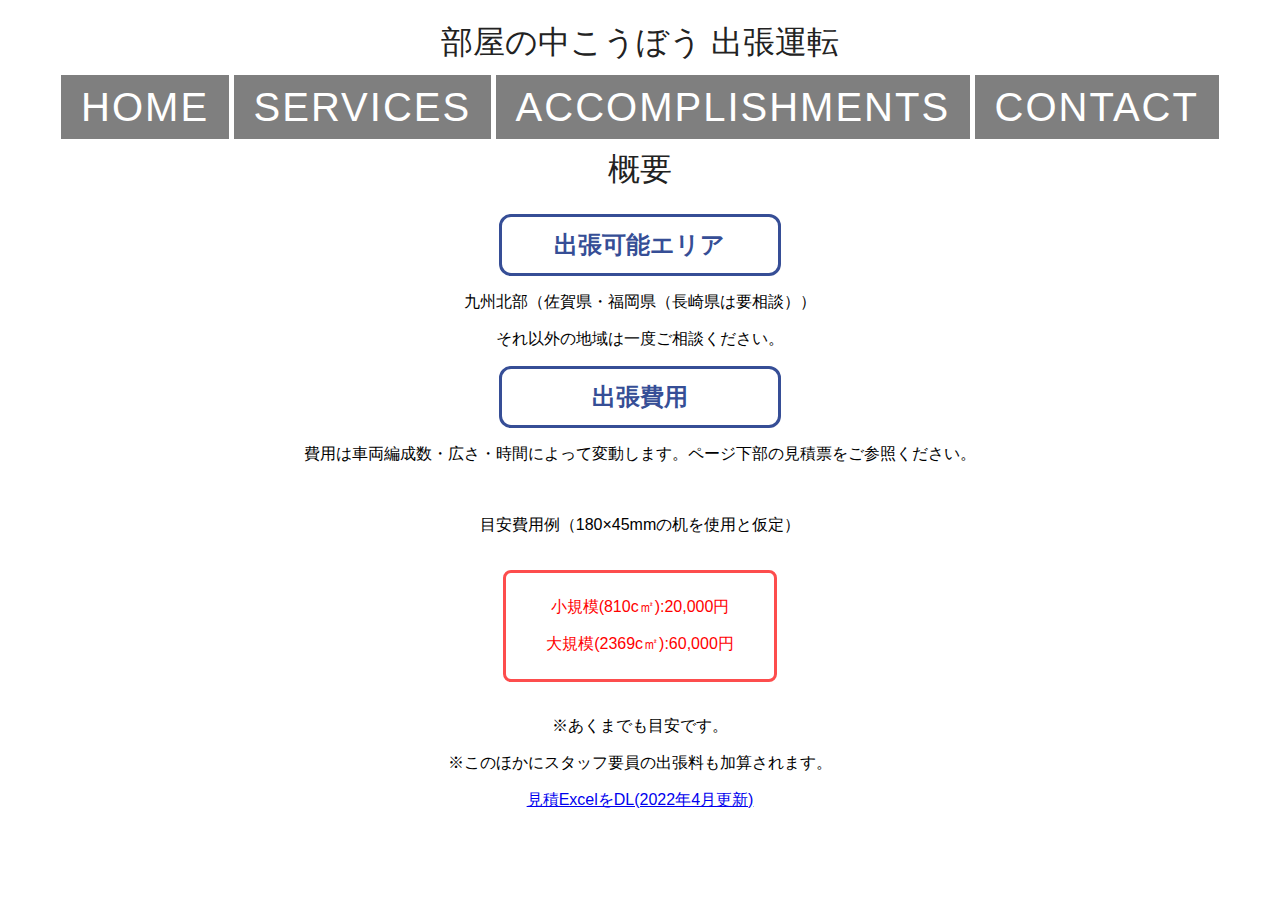
<file: service.html>
<!DOCTYPE html>
<html lang="ja">
<head>
    <meta http-equiv="Content-Language" content="ja">
    <meta name="google" content="notranslate">
    <link rel="stylesheet" href="./service.css">
    <meta charset="UTF-8">
    <meta http-equiv="X-UA-Compatible" content="IE=edge">
    <meta name="viewport" content="width=device-width, initial-scale=1.0">
    <title>部屋の中こうぼう 出張運転</title>
</head>
<body>






    <!--上部メニュー欄 -->
    <div class="pc">
        <h1>部屋の中こうぼう 出張運転</h1></div>
        <div class="sp">
        <h1>部屋の中こうぼう 出張運転</h1></div>
    
        <div class="pc">
        <a href="https://heyanonakakobo.github.io/syuttyo-unten/" class="btn">Home</a>
    
        <a href="https://heyanonakakobo.github.io/syuttyo-unten/service.html" class="btn">Services</a>
        <a href="https://heyanonakakobo.github.io/syuttyo-unten/accomplishments.html" class="btn">accomplishments</a>
        <a href="https://forms.gle/ndeEf3uRcCe6uFRP8" class="btn">Contact</a>
    </div>
    
    

    
    
    
    
    
    
              <!--上部メニュー欄ここまで -->



<h1>概要</h1>
<div class="pc">
<h2>出張可能エリア</h2>
</div>
<div class="sp">
    <h2>出張可能エリア</h2>
    </div>
<p>九州北部（佐賀県・福岡県（長崎県は要相談））</p>
<p>それ以外の地域は一度ご相談ください。</p>
<div class="pc">
<h2>出張費用</h2>
</div>
<div class="sp">
    <h2>出張費用</h2>
    </div>
<p>費用は車両編成数・広さ・時間によって変動します。ページ下部の見積票をご参照ください。</p>
<br>
<p>目安費用例（180×45mmの机を使用と仮定）</p>
<br>
<div class="pc">
<div class="gaisan">
<p>小規模(810c㎡):20,000円</p>
<p>大規模(2369c㎡):60,000円</p>
</div>
</div>
<div class="sp">
    <div class="gaisan">
    <p>小規模(810c㎡):20,000円</p>
    <p>大規模(2369c㎡):60,000円</p>
    </div>
    </div>
<br>
<p>※あくまでも目安です。</p>
<p>※このほかにスタッフ要員の出張料も加算されます。</p>

<a href="./png/見積.xlsx" download="見積.xlsx">見積ExcelをDL(2022年4月更新)</a>


















<div class="sp">
    <div class="modal_wrap">
        <input id="trigger" type="checkbox">
            <div class="modal_overlay">
                <label for="trigger" class="modal_trigger"></label>
                <div class="modal_content">
                    <label for="trigger" class="close_button">✖️</label>

                    <p class="modal_title2">ＭＥＮＵ</p>
                    <div class="img0">
                        <a href="https://heyanonakakobo.github.io/syuttyo-unten/" class="btn">Home</a>
                        <br>
                        <br>
                        
                        <a href="https://heyanonakakobo.github.io/syuttyo-unten/service.html" class="btn">Services</a>
                        <br>
                        <br>
                        
                        <a href="https://heyanonakakobo.github.io/syuttyo-unten/accomplishments.html" class="btn">accomplishments</a>
                        <br>
                        <br>
                        <a href="https://forms.gle/ndeEf3uRcCe6uFRP8" class="btn">Contact</a>
                    </div>
                    <p></p>
                </div>
            </div>
        </div>
        <center>
        <label for="trigger" class="open_button">＋</label>
        </center>

</div>


























</body>
</html>
</file>
<file: service.css>
/*上部メニュー欄*/
* {
    -webkit-transition-property: all;
    -webkit-transition-duration: .2s;
    -moz-transition-timing-function: cubic-bezier(100,50,21,6);
    -moz-transition-property: all;
    -moz-transition-timing-function: cubic-bezier(100,50,21,6);
  }
  body { overflow: scroll; }
  body{
   width: auto;
    padding:0px;
    text-align:center;
    font-family: 'Oswald', sans-serif;
  }
  
  h1{
    color:#222222;
    font-weight:100;
  }

  .sp h1{
    color:#222222;
    font-weight:100;
    font-size: ;
  }
  .btn{
    color:rgb(255, 255, 255);
    background:rgba(0, 0, 0, 0.5);
    padding:10px 20px;
    font-size:40px;
    text-decoration:none;
    letter-spacing:2px;
    text-transform:uppercase;
  }


  .sp .btn{
    color:rgb(255, 255, 255);
    background:rgba(0, 0, 0, 0.5);
    padding:10px 20px;
    font-size:10px;
    text-decoration:none;
    letter-spacing:2px;
    text-transform:uppercase;
  }
  
  .btn:hover{
    border:none;
    background:rgba(0, 0, 0, 0.4);
    background:#fff;
    padding:20px 20px; 
    color:#1b1b1b;
  }
  
  .footer{
    font-size:8px;
    color:#fff;
    clear:both;
    display:block;
    letter-spacing:5px;
    border:1px solid #fff;
    padding:5px;
    text-decoration:none;
    width:210px;
    margin:auto;
    margin-top:400px;
  }

/*上部メニュー欄ここまで*/

    /*PCとスマホ版の切り替えるPG*/

/* パソコンで見たときは"pc"のclassがついた画像が表示される */
.pc { display: block !important; }
.sp { display: none !important; }
 
/* スマートフォンで見たときは"sp"のclassがついた画像が表示される */
@media only screen and (max-width: 1200px) {
    .pc { display: none !important; }
    .sp { display: block !important; }
}
/*ここまで*/

  .sp img {
    width: 100%;
}

.pc img {
    width: 50%;
    margin: 1px;
}
.pc .kyatti img {
    width: 70%;
}

.pc .soudan img {
    width: 50%;
}
<!--ディゾルブでの商品紹介写真欄-->

.slider_fade {
    position: relative;
    
}

.slider_fade img {
    width: 50%;
    margin: 0% auto;
    display:block;
}
.slider_fade > li {
    position: absolute;
    list-style: none;
    visibility: hidden;
    animation: anime_slider_fade 12s 0s infinite;
}
.slider_fade > li:nth-of-type(2) {
    animation-delay: 4s;
}
.slider_fade > li:nth-of-type(3) {
    animation-delay: 8s;
}
 
@keyframes anime_slider_fade {
    0% {
        visibility: visible;
        opacity: 0;
    }
    15% {
        opacity: 1;
    }
    33.3% {
        opacity: 1;
    }
    48.3% {
        opacity: 0;
    }
    100% {
        opacity: 0;
    }
}
.slider_fade img {
    width: 50%;
    margin: auto;
    margin-top: auto;
    margin-right: auto;
    margin-bottom: auto;
    margin-left: auto;
    display: block;
}


.btn{
    width:500px;
    height:80px;
    line-height:40px;
}
.btn a{
    display:block;
    width:100%;
    height:100%;
    text-decoration: none;
    background:#FFC200;
    text-align:center;
    color:#3F3F3F;
    font-size:30px;
    font-weight:bold;
    border-radius:10px;
    -webkit-border-radius:10px;
    -moz-border-radius:10px;
    box-shadow:5px 5px 0px 0px #CFCFCF ;
}
.btn a:hover{
    background:#FFFC00;
    color:#000000;
    margin-left:5px;
    margin-top:5px;
    box-shadow:none;
}
.botan {
    margin:0 auto;
    width:35em;
}
h2 {
    
    color: #364e96;/*文字色*/
    border: solid 3px #364e96;/*線色*/
    padding: 0.5em;/*文字周りの余白*/
    border-radius: 0.5em;/*角丸*/
    width: 20%;
    margin: auto;
  }

  .gaisan {
    color: #ff0000;/*文字色*/
    border: solid 3px #fd4d4d;/*線色*/
    padding: 0.5em;/*文字周りの余白*/
    border-radius: 0.5em;/*角丸*/
    width: 20%;
    margin: auto; 
  }

  iframe {
      width: 60%;
      height: 500px;
  }

  .sp h2 {
      width: 80%;
  }

  .sp .gaisan {
      width: 90%;
  }












  /*モーダルウィンドウ*/

/*--------------------------------------
  モーダル表示上から_002
--------------------------------------*/
.modal_wrap input {
    display: none;
  }
  
  .modal_overlay {
    display: flex;
    justify-content: center;
    overflow: auto;
    position: fixed;
    top: 0;
    left: 0;
    z-index: 9999;
    width: 100%;
    height: 100%;
    background: rgba(0, 0, 0, 0.7);
    opacity: 0;
    transition: opacity 0.0001s, transform 0s 0.001s;
    transform: scale(0);
  }
  
  .modal_trigger {
    position: absolute;
    width: 100%;
    height: 100%;
  }
  
  .modal_content {
      align-self: center;
      width: 60%;
      padding: 30px 30px 15px;
      box-sizing: border-box;
      background: #fff;
      line-height: 1.4em;
      transition: 0.5s;
  }
  
  .modal_content p {
    padding-top: 0;
  }
  
  .close_button {
    position: absolute;
    top: 14px;
    right: 16px;
    font-size: 24px;
    cursor: pointer;
  }
  
  .modal_wrap input:checked ~ .modal_overlay {
    opacity: 1;
    transform: scale(1);
    transition: opacity 0.5s;
  }
  
  .modal_wrap input:checked ~ .modal_overlay .modal_content {
    transform: translateY(20px);
  }
  
  .open_button {
    color:rgb(255, 255, 255);
    background:rgba(0, 0, 0, 0.5);
    padding:10px 20px;
    font-size:40px;
    text-decoration:none;
    letter-spacing:2px;
    text-transform:uppercase;

    
    position: fixed;
    bottom: 15px; 
    right: 10px;
    padding: 1% 1%;


      width: 65px;
      height:65px;
      background: #444444;
      border-radius: 50%;
    
  }
  .open_button:hover{
    border:none;
    background:rgba(0, 0, 0, 0.4);
    background:#fff;
    padding:20px 20px;
    color:#1b1b1b;
  }
  
  .open-button:active {
    /*ボタンを押したとき*/
    -webkit-transform: translateY(2px);
    transform: translateY(2px);/*下に動く*/
  
  }
  
  /*アイコンを表示*/
  .open-button:after {
  font-family: "Font Awesome 5 Free";
    content: "\f2d0";
      padding-left: 8px;
  }
  
  /*ラベルホバー時*/
  .open-button:hover {
    color: #FFFFFF;
    background-color: #4f96f6;
    transition: .6s;
  }
  open_button
  .modal_title2 {
    font-size: 1.5em;
      position: relative;
      overflow: hidden;
    padding-bottom: 10px;
    margin-top:0;
    margin-bottom: 0;
  }
  
  .modal_title2::before,
  .modal_title2::after{
      content: "";
      position: absolute;
      bottom: 0;
  }

.img0 img {
    width: 50%;
}
/*モーダルウィンドウここまで*/
</file>
